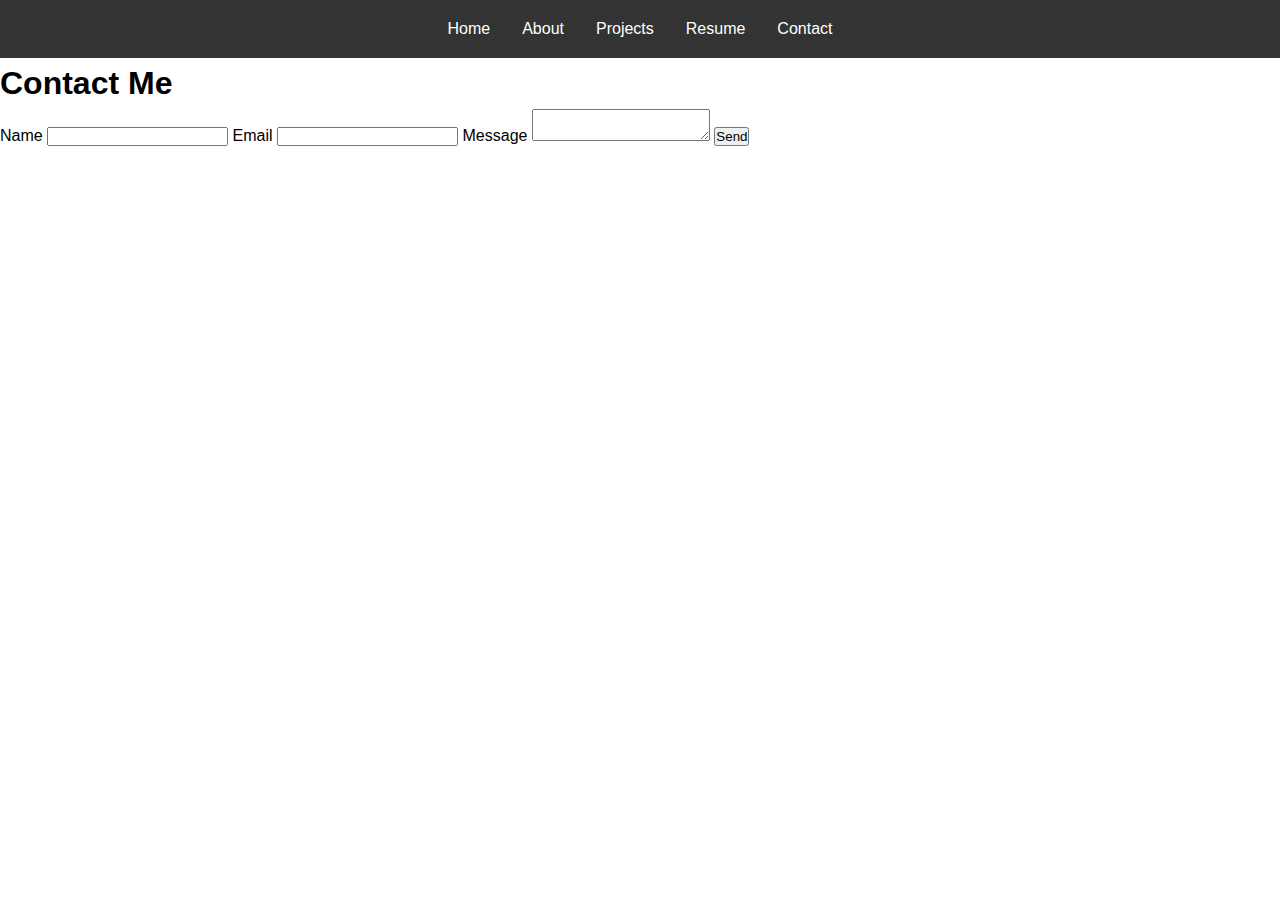
<file: contact.html>
<!DOCTYPE html>
<html lang="en">
<head>
    <meta charset="UTF-8">
    <meta name="viewport" content="width=device-width, initial-scale=1.0">
    <title>Contact</title>
    <link rel="stylesheet" href="css/styles.css">
</head>
<body>
    <header>
        <nav>
            <ul>
                <li><a href="index.html">Home</a></li>
                <li><a href="about.html">About</a></li>
                <li><a href="projects.html">Projects</a></li>
                <li><a href="resume.html">Resume</a></li>
                <li><a href="contact.html">Contact</a></li>
            </ul>
        </nav>
    </header>
    <section id="contact">
        <h1>Contact Me</h1>
        <form action="https://formspree.io/f/YOUR_FORM_ID" method="POST">
            <label for="name">Name</label>
            <input type="text" id="name" name="name" required>
            <label for="email">Email</label>
            <input type="email" id="email" name="email" required>
            <label for="message">Message</label>
            <textarea id="message" name="message" required></textarea>
            <button type="submit">Send</button>
        </form>
    </section>
    <script src="js/scripts.js"></script>
</body>
</html>
</file>
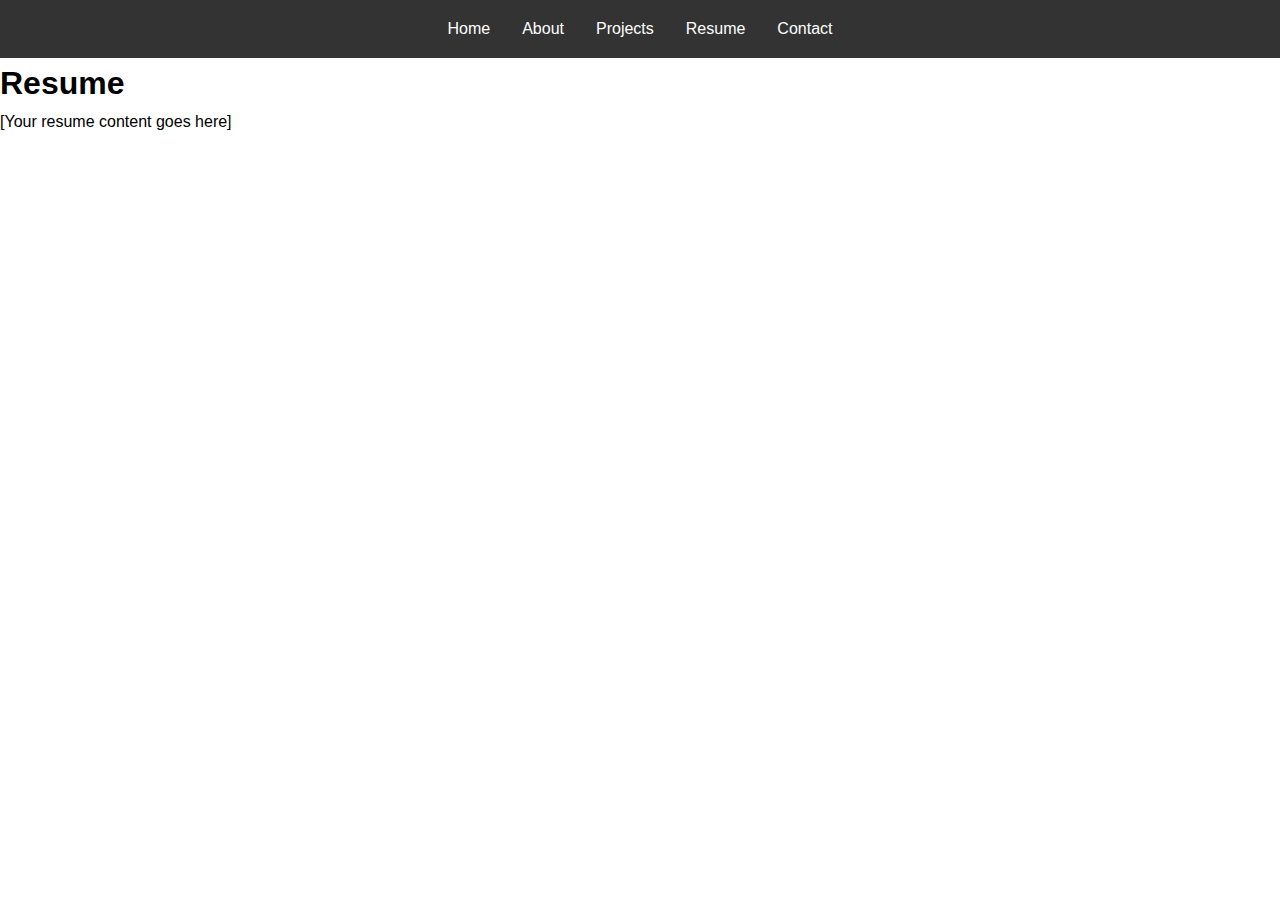
<file: resume.html>
<!DOCTYPE html>
<html lang="en">
<head>
    <meta charset="UTF-8">
    <meta name="viewport" content="width=device-width, initial-scale=1.0">
    <title>Resume</title>
    <link rel="stylesheet" href="css/styles.css">
</head>
<body>
    <header>
        <nav>
            <ul>
                <li><a href="index.html">Home</a></li>
                <li><a href="about.html">About</a></li>
                <li><a href="projects.html">Projects</a></li>
                <li><a href="resume.html">Resume</a></li>
                <li><a href="contact.html">Contact</a></li>
            </ul>
        </nav>
    </header>
    <section id="resume">
        <h1>Resume</h1>
        <p>[Your resume content goes here]</p>
    </section>
    <script src="js/scripts.js"></script>
</body>
</html>
</file>
<file: css/styles.css>
/* Basic Reset */
* {
    margin: 0;
    padding: 0;
    box-sizing: border-box;
}

body {
    font-family: Arial, sans-serif;
    line-height: 1.6;
}

header {
    background: #333;
    color: #fff;
    padding: 1rem 0;
}

header nav ul {
    list-style: none;
    display: flex;
    justify-content: center;
}

header nav ul li {
    margin: 0 1rem;
}

header nav ul li a {
    color: #fff;
    text-decoration: none;
}

#hero {
    position: relative;
    text-align: center;
    color: white;
}

#hero img {
    width: 100%;
    height: auto;
    filter: brightness(0.5);
}

.hero-content {
    position: absolute;
    top: 50%;
    left: 50%;
    transform: translate(-50%, -50%);
}

.hero-content h1 {
    font-size: 3rem;
}

.hero-content p {
    font-size: 1.5rem;
}
</file>
